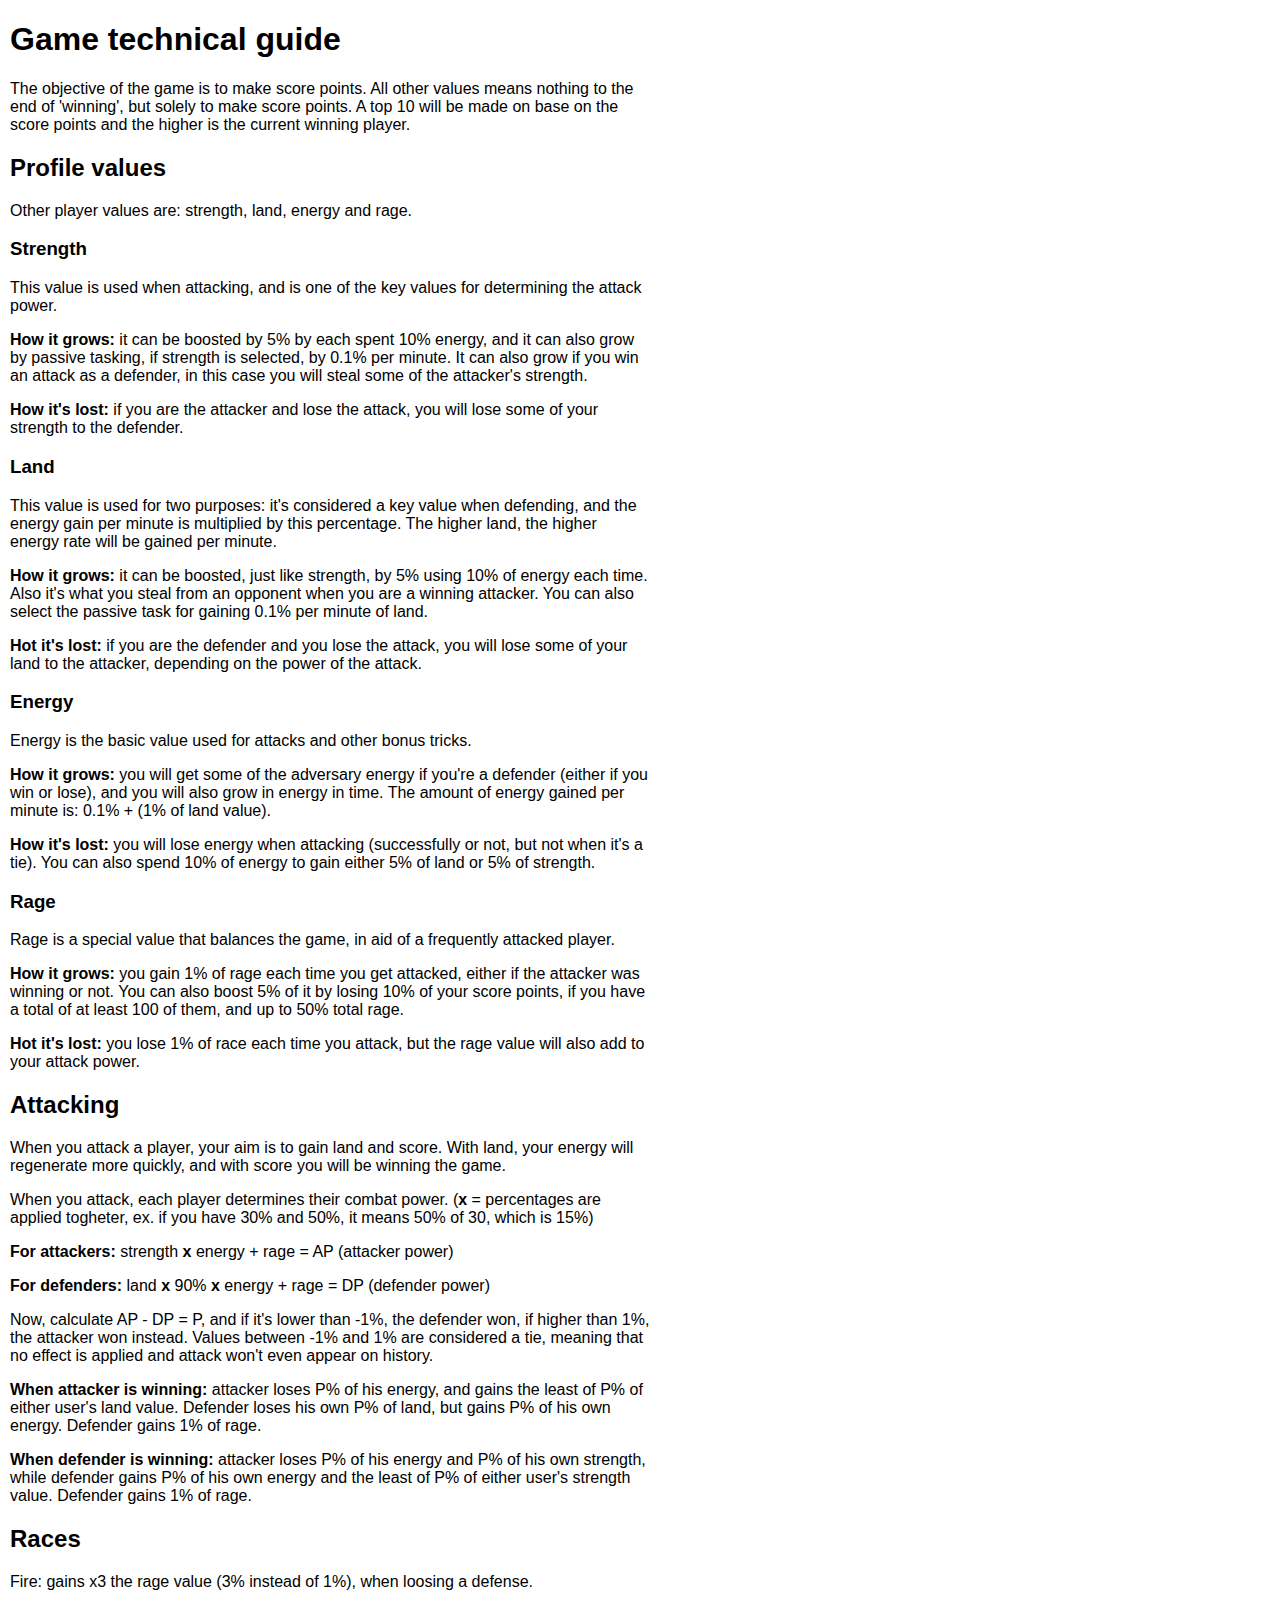
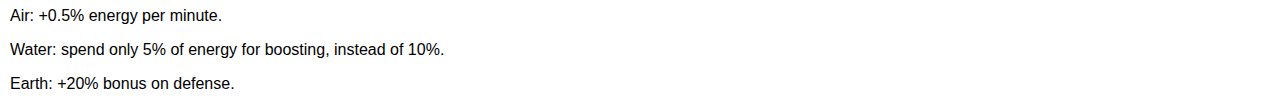
<file: src/main/webapp/guide.html>
<!DOCTYPE html>
<html>
    <head>
        <title>Start Page</title>
        <meta charset="UTF-8"/>
        <link rel="stylesheet" type="text/css" href="css/guide.css"/>
    </head>
    <body>
        <h1>Game technical guide</h1>
        <p>The objective of the game is to make score points. All other values means nothing to the end of 'winning', but solely to make score points. A top 10 will be made on base on the score points and the higher is the current winning player.</p>
        
        <h2>Profile values</h2>
        <p>Other player values are: strength, land, energy and rage.</p>
        
        <h3>Strength</h3>
        <p>This value is used when attacking, and is one of the key values for determining the attack power.</p>
        <p><b>How it grows:</b> it can be boosted by 5% by each spent 10% energy, and it can also grow by passive tasking, if strength is selected, by 0.1% per minute. It can also grow if you win an attack as a defender, in this case you will steal some of the attacker's strength.</p>
        <p><b>How it's lost:</b> if you are the attacker and lose the attack, you will lose some of your strength to the defender.</p>
        
        <h3>Land</h3>
        <p>This value is used for two purposes: it's considered a key value when defending, and the energy gain per minute is multiplied by this percentage. The higher land, the higher energy rate will be gained per minute.</p>
        <p><b>How it grows:</b> it can be boosted, just like strength, by 5% using 10% of energy each time. Also it's what you steal from an opponent when you are a winning attacker. You can also select the passive task for gaining 0.1% per minute of land.</p>
        <p><b>Hot it's lost: </b> if you are the defender and you lose the attack, you will lose some of your land to the attacker, depending on the power of the attack.</p>
        
        <h3>Energy</h3>
        <p>Energy is the basic value used for attacks and other bonus tricks.</p>
        <p><b>How it grows:</b> you will get some of the adversary energy if you're a defender (either if you win or lose), and you will also grow in energy in time. The amount of energy gained per minute is: 0.1% + (1% of land value).</p>
        <p><b>How it's lost: </b> you will lose energy when attacking (successfully or not, but not when it's a tie). You can also spend 10% of energy to gain either 5% of land or 5% of strength.</p>
        
        <h3>Rage</h3>
        <p>Rage is a special value that balances the game, in aid of a frequently attacked player.</p>
        <p><b>How it grows: </b> you gain 1% of rage each time you get attacked, either if the attacker was winning or not. You can also boost 5% of it by losing 10% of your score points, if you have a total of at least 100 of them, and up to 50% total rage.</p>
        <p><b>Hot it's lost:</b> you lose 1% of race each time you attack, but the rage value will also add to your attack power.</p>
        
        <h2>Attacking</h2>
        <p>When you attack a player, your aim is to gain land and score. With land, your energy will regenerate more quickly, and with score you will be winning the game.</p>
        <p>When you attack, each player determines their combat power. (<b>x</b> = percentages are applied togheter, ex. if you have 30% and 50%, it means 50% of 30, which is 15%)</p>
        <p><b>For attackers:</b> strength <b>x</b> energy + rage = AP (attacker power)</p>
        <p><b>For defenders:</b> land <b>x</b> 90% <b>x</b> energy + rage = DP (defender power)</p>
        <p>Now, calculate AP - DP = P, and if it's lower than -1%, the defender won, if higher than 1%, the attacker won instead. Values between -1% and 1% are considered a tie, meaning that no effect is applied and attack won't even appear on history.</p>
        <p><b>When attacker is winning:</b> attacker loses P% of his energy, and gains the least of P% of either user's land value. Defender loses his own P% of land, but gains P% of his own energy. Defender gains 1% of rage.</p>
        <p><b>When defender is winning:</b> attacker loses P% of his energy and P% of his own strength, while defender gains P% of his own energy and the least of P% of either user's strength value. Defender gains 1% of rage.</p>
        
        <h2>Races</h2>
        <p>Fire: gains x3 the rage value (3% instead of 1%), when loosing a defense.</p>
        <p>Air: +0.5% energy per minute.</p>
        <p>Water: spend only 5% of energy for boosting, instead of 10%.</p>
        <p>Earth: +20% bonus on defense.</p>
        
    </body>
</html>
</file>
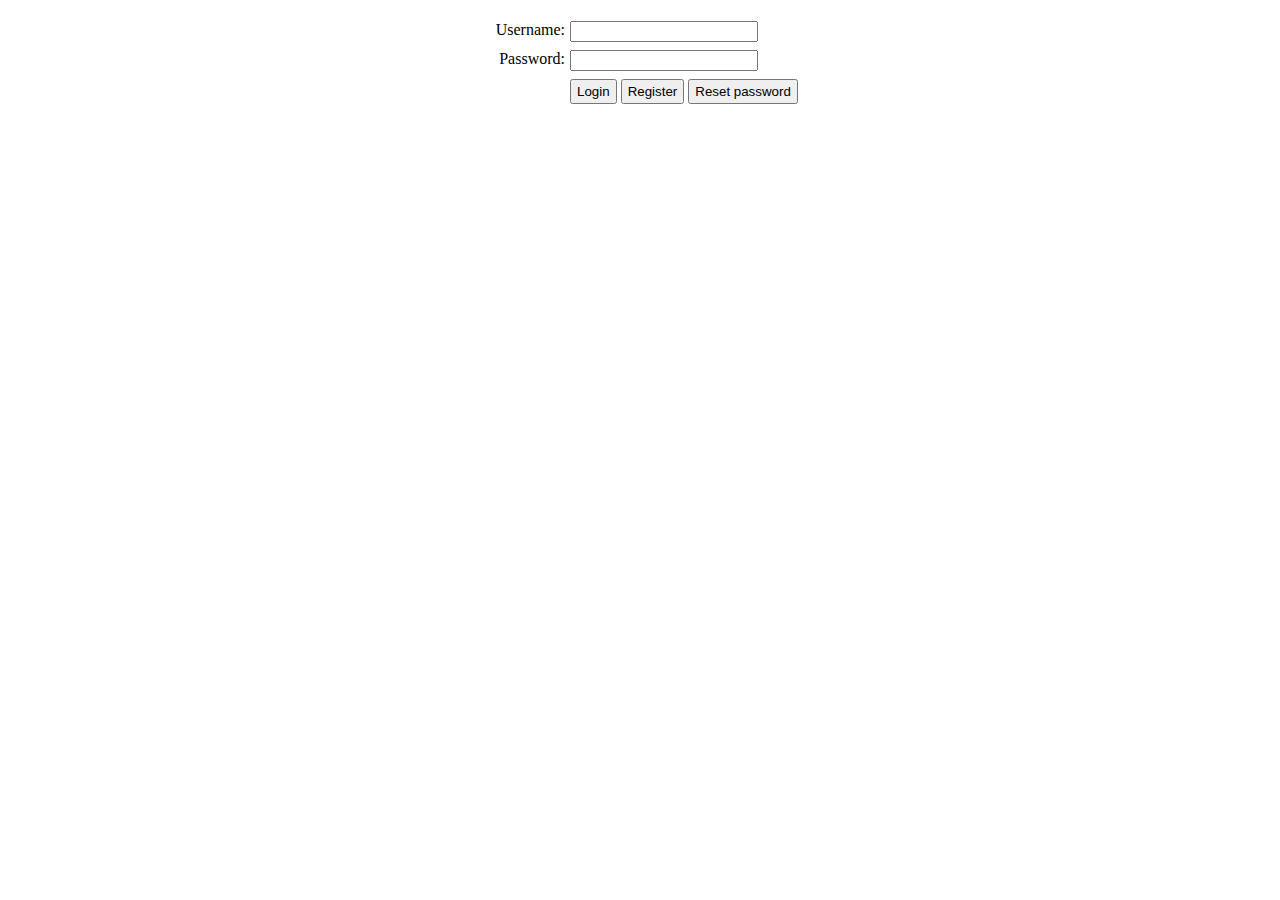
<file: src/main/webapp/loginform.html>
<!DOCTYPE html>
<html>
    <head>
        <title>Login</title>
        <meta charset="UTF-8"/>
        <script type="text/javascript" src="js/jquery-2.0.3.min.js"></script>
        <script type="text/javascript">
            function login()
            {
                $.ajax(
                {
                    url: "login",
                    method: "post",
                    data: {username: $("#username").val(), password: $("#password").val()},
                    dataType: "json",
                    success: function (data)
                    {
                        if (data)
                            location.href = "index.html";
                        else
                            alert("Bad login");
                    }
                });
            }
            
            function resetpassword()
            {
                var username = $("#username").val();
                if (username === null || username.length === 0)
                {
                    alert("Write your username in the field and then click the reset password button.");
                    return;
                }
                $.ajax(
                {
                    url: "resetpassword",
                    method: "post",
                    data: {username: username},
                    dataType: "json",
                    success: function (data)
                    {
                        if (data)
                        {
                            alert("Confirmation email sent with the confirmation code, needed for the next form.");
                            location.href = "passwordreset.html";
                        }
                        else
                            alert("Error occurred, try again with different username.");
                    }
                });
            }
            
            $(document).ready(function ()
            {
                $("input").on("keyup", function(e)
                {
                    if (e.which == 13)
                    {
                        e.preventDefault();
                        login();
                    }
                });
            });
        </script>
        <style type="text/css">
            body
                {text-align: center}
            form
                {margin: 0 auto; width: 350px}
            input[type="text"], input[type="password"], select
                {color: black; margin-left: 80px; display: block; width: 180px; margin-bottom: 8px}
            input[type="text"].checking
                {color: gray}
            input[type="text"].ok
                {color: green}
            input[type="text"].error, input[type="password"].error
                {color: red; border-color: red;}
            label
                {float: left; display: block; text-align: right; width: 100px; padding-right: 5px}
            .buttonbox
                {display: block; margin-left: 105px; text-align: left}
            button
                {padding: 3px 5px}
        </style>
    </head>
    <body>
        <h1></h1>
        <form>
            <label for="username">Username:</label><input id="username" type="text" name="username"/>
            <div style="clear: both"></div>
            <label for="password">Password:</label><input id="password" type="password" name="password"/>
            <div style="clear: both"></div>
            <div class="buttonbox">
                <button type="button" onclick="login()">Login</button>
                <button type="button" onclick="location.href='register.html'">Register</button>
                <button type="button" onclick="resetpassword()">Reset password</button>
            </div>
        </form>
    </body>
</html>
</file>
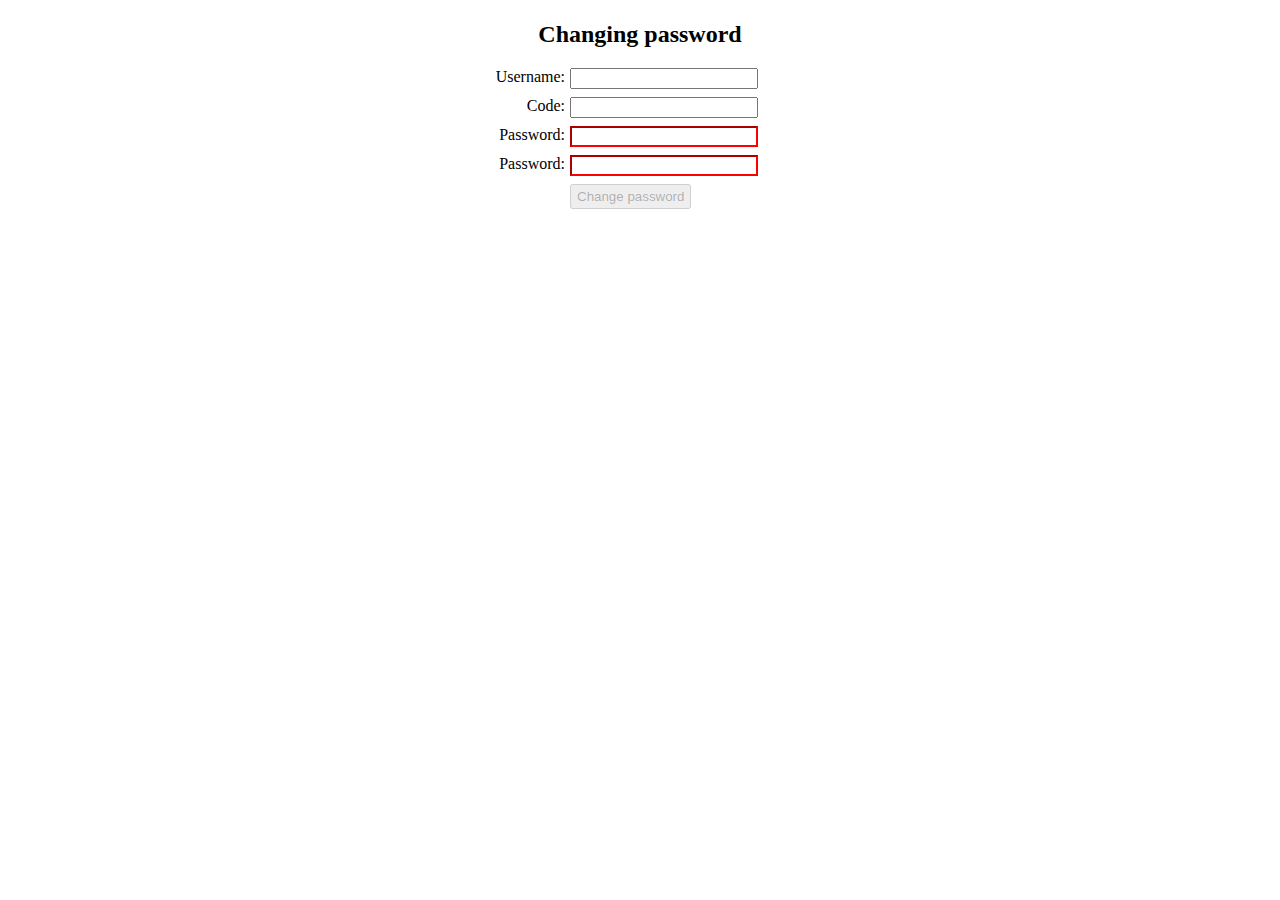
<file: src/main/webapp/passwordreset.html>
<!DOCTYPE html>
<html>
    <head>
        <title>Change password</title>
        <meta charset="UTF-8"/>
        <script type="text/javascript" src="js/jquery-2.0.3.min.js"></script>
        <script type="text/javascript">
            
            function getparams()
            {
                var paramString = window.location.search.substr(1);
                var paramArray = paramString.split ("&");
                var params = {};

                for ( var i = 0; i < paramArray.length; i++)
                {
                    var tmp = paramArray[i].split("=");
                    params[tmp[0]] = tmp[1];
                }
                
                return params;
            }
            
            $(document).ready(function()
            {
                $("input").on("keyup", function(e)
                {
                    if (e.which == 13)
                    {
                        e.preventDefault();
                        changepassword();
                    }
                });
                
                var params = getparams();
                $("#username").val(params["username"]);
                $("#code").val(params["code"]);
                
                $("#password, #password2").keyup(function ()
                {
                    var p1 = $("#password").val();
                    var p2 = $("#password2").val();
                    if (p1 == p2 && p1.length > 0)
                        $("#password, #password2").removeClass("error");
                    else
                        $("#password, #password2").addClass("error");
                    
                    submitEnabledCheck();
                });

                // Trigger the event so it sets them to error for being blank
                $("#password, #password2").addClass("error");
                
                submitEnabledCheck();
            });
            
            function submitEnabledCheck()
            {
                if ($("form .error").length > 0)
                    $("form button").attr("disabled", "true");
                else
                    $("form button").removeAttr("disabled");
            }

            function validate()
            {
                if ($("form .error").length > 0)
                    return false;
                return true;
            }
            
            function changepassword()
            {
                $.ajax(
                {
                    url: "resetpasswordapply",
                    method: "post",
                    data:
                    {
                        username: $("#username").val(),
                        code: $("#code").val(),
                        password: $("#password").val(),
                        password2: $("#password2").val()
                    },
                    dataType: "json",
                    success: function (data)
                    {
                        if (data)
                            location.href = "index.html";
                        else
                            alert("Error occurred, try again with different username.");
                    }
                });
            }

        </script>
        <style type="text/css">
            body
                {text-align: center}
            form
                {margin: 0 auto; width: 350px}
            input[type="text"], input[type="password"], select
                {color: black; margin-left: 80px; display: block; width: 180px; margin-bottom: 8px}
            input[type="text"].checking
                {color: gray}
            input[type="text"].ok
                {color: green}
            input[type="text"].error, input[type="password"].error
                {color: red; border-color: red;}
            label
                {float: left; display: block; text-align: right; width: 100px; padding-right: 5px}
            .buttonbox
                {display: block; margin-left: 105px; text-align: left}
            button
                {padding: 3px 5px}
        </style>
    </head>
    <body>
        <h1></h1>
        <h2>Changing password</h2>
        <form>
            <label for="username">Username: </label><input id="username" type="text" name="username"/>
            <div style="clear: both"></div>
            <label for="code">Code: </label><input id="code" type="text" name="code"/>
            <div style="clear: both"></div>
            <label for="password">Password: </label><input id="password" type="password" name="password"/>
            <div style="clear: both"></div>
            <label for="password">Password: </label><input id="password2" type="password" name="password2"/>
            <div style="clear: both"></div>
            <div class="buttonbox">
                <button type="button" onclick="changepassword()">Change password</button>
            </div>
        </form>
    </body>
</html>
</file>
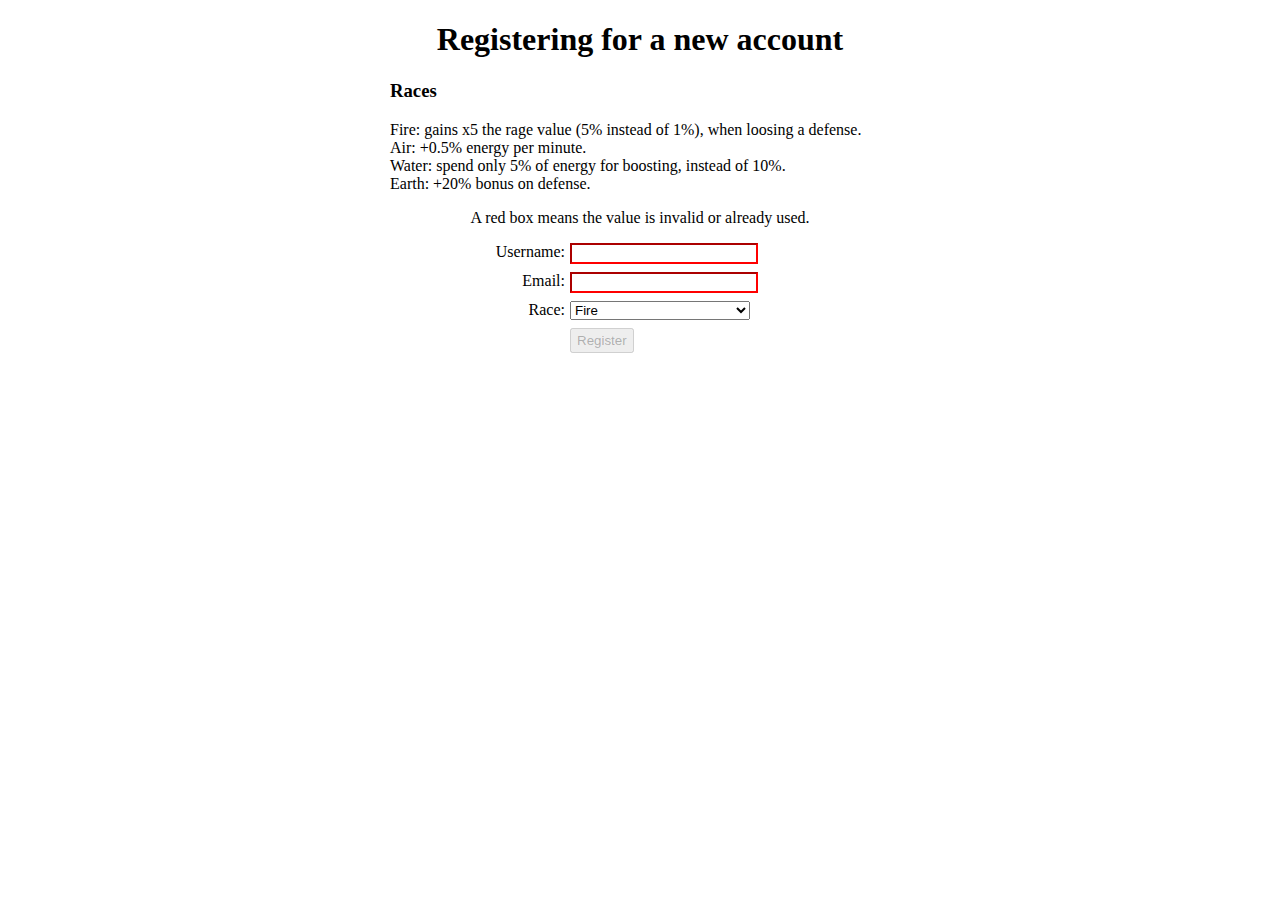
<file: src/main/webapp/register.html>
<!DOCTYPE html>
<html>
    <head>
        <title>Registration</title>
        <meta charset="UTF-8"/>
        <script type="text/javascript" src="js/jquery-2.0.3.min.js"></script>
        <script type="text/javascript">
        
            function getparams()
            {
                var paramString = window.location.search.substr(1);
                var paramArray = paramString.split ("&");
                var params = {};

                for ( var i = 0; i < paramArray.length; i++)
                {
                    var tmp = paramArray[i].split("=");
                    params[tmp[0]] = tmp[1];
                }
                
                return params;
            }
        
            $(document).ready(function()
            {
                $("input").on("keyup", function(e)
                {
                    if (e.which == 13)
                    {
                        e.preventDefault();
                        register();
                    }
                });
            
                var params = getparams();
                $("#username").val(params["username"]);
                $("#email").val(params["email"]);
                if (params["race"] === "F" || params["race"] === "A" || params["race"] === "W" || params["race"] === "E")
                    $("#race").val(params["race"]);
                
                var keyupTimeout = null;
                $("#username").keyup(function (e)
                {
                    if (keyupTimeout !== null)
                    {
                        clearTimeout(keyupTimeout);
                        keyupTimeout = null;
                    }
                    keyupTimeout = setTimeout(function ()
                    {
                        $("#username").removeClass("ok");
                        $("#username").removeClass("error");
                        $("#username").addClass("checking");

                        $.ajax(
                        {
                            url: "usernameavailable",
                            data: {username: $("#username").val()},
                            dataType: "json",
                            success: function (d)
                            {
                                if (d && $("#username").val().length > 0)
                                {
                                    $("#username").removeClass("checking");
                                    $("#username").addClass("ok");
                                }
                                else
                                {
                                    $("#username").removeClass("checking");
                                    $("#username").addClass("error");
                                }
                                
                                submitEnabledCheck();
                            }
                        });
                        keyupTimeout = null;
                    },
                    750);
                });
                
                var keyupTimeoutEmail = null;
                $("#email").keyup(function (e)
                {
                    if (keyupTimeoutEmail !== null)
                    {
                        clearTimeout(keyupTimeoutEmail);
                        keyupTimeoutEmail = null;
                    }
                    keyupTimeoutEmail = setTimeout(function ()
                    {
                        $("#email").removeClass("ok");
                        $("#email").removeClass("error");
                        $("#email").addClass("checking");

                        $.ajax(
                        {
                            url: "emailavailable",
                            data: {email: $("#email").val()},
                            dataType: "json",
                            success: function (d)
                            {
                                if (d && $("#email").val().length > 0)
                                {
                                    $("#email").removeClass("checking");
                                    $("#email").addClass("ok");
                                }
                                else
                                {
                                    $("#email").removeClass("checking");
                                    $("#email").addClass("error");
                                }
                                
                                var re = /^(([^<>()[\]\\.,;:\s@\"]+(\.[^<>()[\]\\.,;:\s@\"]+)*)|(\".+\"))@((\[[0-9]{1,3}\.[0-9]{1,3}\.[0-9]{1,3}\.[0-9]{1,3}\])|(([a-zA-Z\-0-9]+\.)+[a-zA-Z]{2,}))$/;
                                var email = $("#email").val();

                                if (!re.test(email))
                                    $("#email").addClass("error");

                                submitEnabledCheck();
                            }
                        });
                        keyupTimeout = null;
                    },
                    750);
                });
                
                // Trigger the event so it sets them to error for being blank
                $("#username, #email").addClass("error");
                $("#username").keyup();
                $("#email").keyup();
                submitEnabledCheck();
            });
            
            function submitEnabledCheck()
            {
                if ($("form .error").length > 0)
                    $("form button").attr("disabled", "true");
                else
                    $("form button").removeAttr("disabled");
            }

            function validate()
            {
                if ($("form .error").length > 0)
                    return false;
                return true;
            }
            
            function register()
            {
                if (!validate())
                    return false;
                
                $.ajax(
                {
                    url: "register",
                    method: "post",
                    data:
                    {
                        username: $("#username").val(),
                        email: $("#email").val(),
                        race: $("#race").val()
                    },
                    dataType: "json",
                    success: function(data)
                    {
                        if (data)
                        {
                            alert("Confirmation email sent with the confirmation code, needed for the next form.");
                            location.href = "passwordreset.html";
                        }
                        else
                            alert("Error occurred, try again with different username.");
                    }
                });
            }

        </script>
        <style type="text/css">
            body
                {text-align: center}
            form
                {margin: 0 auto; width: 350px}
            input[type="text"], input[type="password"], select
                {color: black; margin-left: 80px; display: block; width: 180px; margin-bottom: 8px}
            input[type="text"].checking
                {color: gray}
            input[type="text"].ok
                {color: green}
            input[type="text"].error, input[type="password"].error
                {color: red; border-color: red;}
            label
                {float: left; display: block; text-align: right; width: 100px; padding-right: 5px}
            .buttonbox
                {display: block; margin-left: 105px; text-align: left}
            button
                {padding: 3px 5px}
        </style>
    </head>
    <body>
        <h1>Registering for a new account</h1>
        <div style="text-align: left; margin: 0 auto; width: 500px">
            <h3>Races</h3>
            <p>
            Fire: gains x5 the rage value (5% instead of 1%), when loosing a defense.<br/>
            Air: +0.5% energy per minute.<br/>
            Water: spend only 5% of energy for boosting, instead of 10%.<br/>
            Earth: +20% bonus on defense.
            </p>
        </div>
        <form>
            <p>A red box means the value is invalid or already used.</p>
            <label for="username">Username: </label><input id="username" type="text" name="username"/>
            <div style="clear: both"></div>
            <label for="email">Email: </label><input id="email" type="text" name="email"/>
            <div style="clear: both"></div>
            <label for="race">Race: </label><select id="race" name="race">
                <option value="F">Fire</option>
                <option value="A">Air</option>
                <option value="W">Water</option>
                <option value="E">Earth</option>
            </select>
            <div style="clear: both"></div>
            <div class="buttonbox">
                <button type="button" onclick="register()">Register</button>
            </div>
        </form>
    </body>
</html>
</file>
<file: src/main/webapp/css/guide.css>
@import "inc/base.css";
p {max-width: 40em}
</file>
